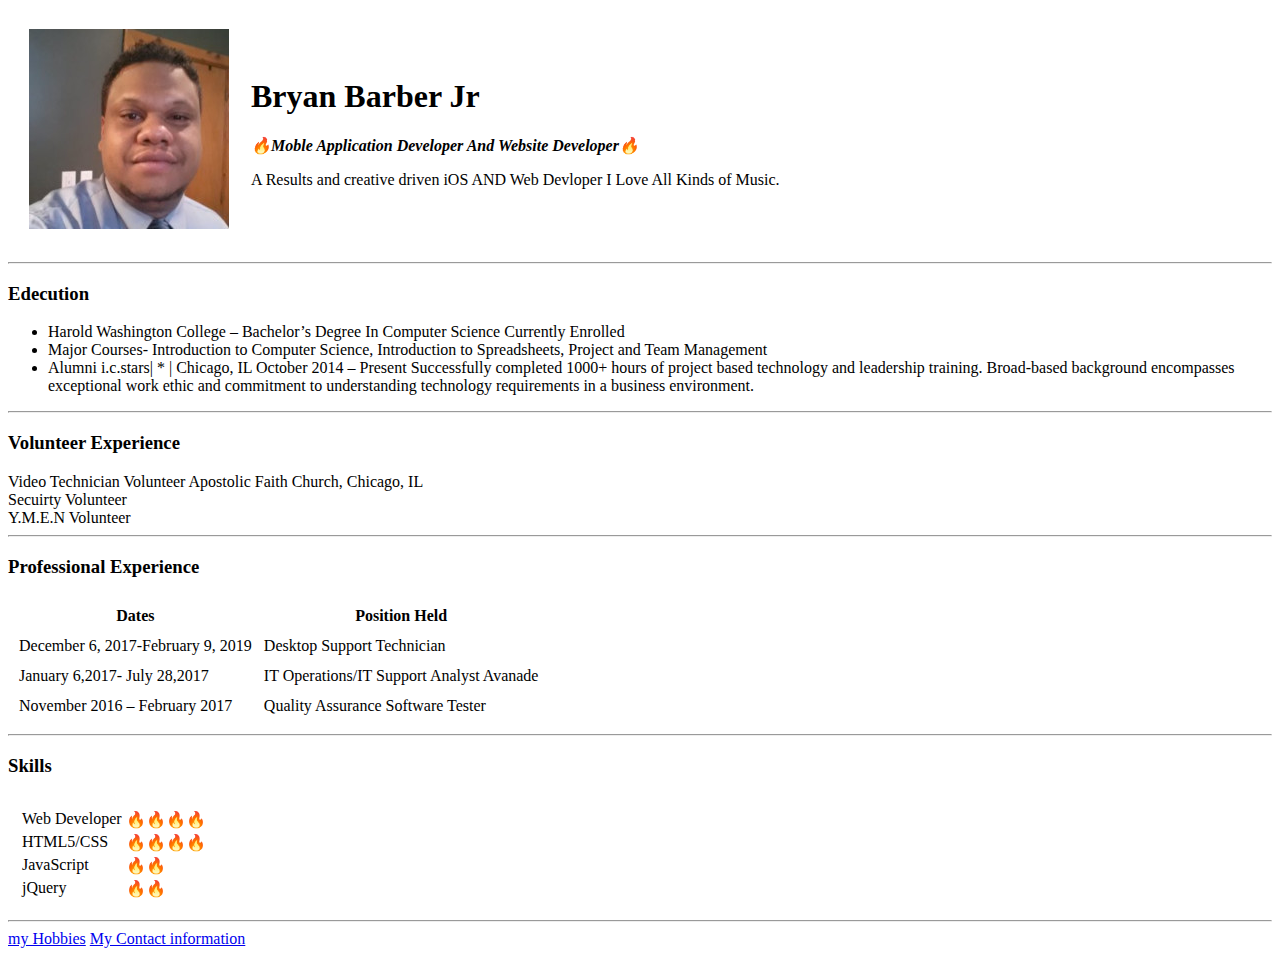
<file: index.html>
<!DOCTYPE html>

<head>
  <meta charset="utf-8">
  <title>Bryan's Personal Site</title>
</head>

<body>
  <table cellspacing="20"  >
    <tr>
      <td><img src="images/bryan.png" alt="Bryan Barber Jr Profile Picture"></td>
      <td><h1>Bryan Barber Jr</h1>
      <p><em><strong>🔥Moble Application Developer And Website Developer🔥</em></strong></p>
      <p>A Results and creative driven iOS AND Web Devloper I Love All Kinds of Music. </p></td>
    </tr>
  </table>


  <hr>
  <h3>Edecution</h3>
<ul>
  <li>Harold Washington College – Bachelor’s Degree In Computer Science Currently Enrolled</li>
  <li>Major Courses- Introduction to Computer Science, Introduction to Spreadsheets, Project and Team Management</li>
  <li>Alumni
i.c.stars| * | Chicago, IL October 2014 – Present
Successfully completed 1000+ hours of project based technology and leadership training. Broad-based background encompasses exceptional work ethic
and commitment to understanding technology requirements in a business environment.
</ul>
<hr>
<h3>Volunteer Experience</h3>
<li> Video Technician Volunteer Apostolic Faith Church, Chicago, IL</li>
  <li>Secuirty Volunteer</li>
  <li>Y.M.E.N Volunteer</li>
</ul>
<hr>
<h3>Professional Experience</h3>

<table cellspacing="10">
<thead>
  <tr>
    <th>Dates</th>
    <th>Position Held</th>
  </tr>
</thead>
<tbody>

</tbody>
<tfoot>

</tfoot>
  <tr>
<td>December 6, 2017-February 9, 2019 </td>
<td>Desktop Support Technician</td>
  </tr>
  <tr>
<td>January 6,2017- July 28,2017</td>
<td>IT Operations/IT Support Analyst Avanade</td>
  </tr>
  <tr>
    <td> November 2016 – February 2017</td>
    <td> Quality Assurance Software Tester </td>
  </tr>
</table>
<hr>
<h3>Skills</h3>

<table cellspacing="10">
  <tr>
    <td>
      <table>
        <tr>
          <td>Web Developer</td>
          <td>🔥🔥🔥🔥</td>
        </tr>
        <tr>
          <td> HTML5/CSS</td>
          <td>🔥🔥🔥🔥</td>
        </tr>
        <tr>
          <td> JavaScript</td>
          <td>🔥🔥</td>
        </tr>
        <tr>
          <td> jQuery</td>
          <td>🔥🔥</td>
        </tr>
      </table>
</table>

<hr>

<a href="hobbies.html">my Hobbies</a>
<a href="contact-me.html">My Contact information</a>

</body>

</html>
</file>
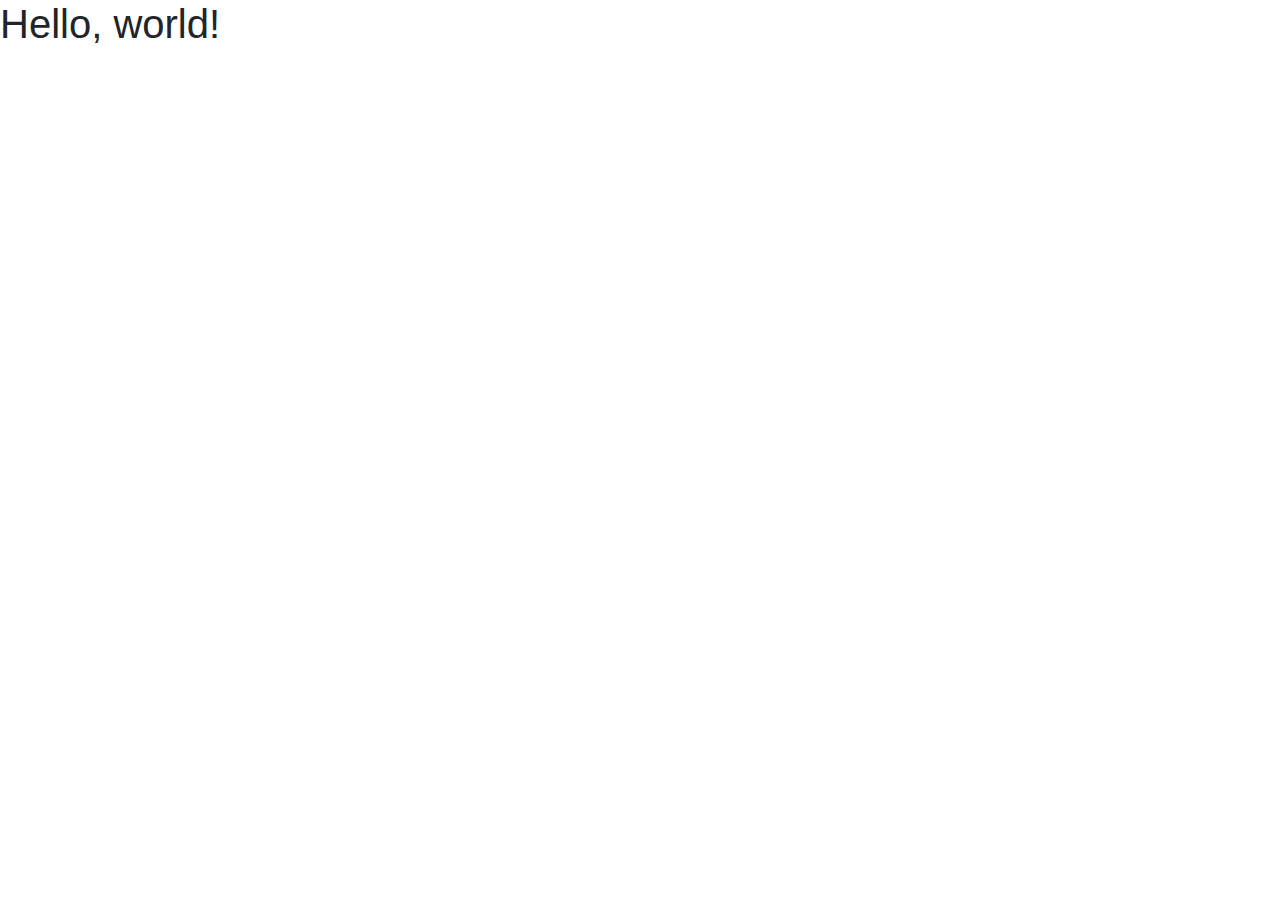
<file: HTML-Personal  site/bootstrap-installation/index.html>
<!doctype html>
<html lang="en">
  <head>
    <!-- Required meta tags -->
    <meta charset="utf-8">
    <meta name="viewport" content="width=device-width, initial-scale=1, shrink-to-fit=no">

    <!-- Bootstrap CSS -->
    <link rel="stylesheet" href="https://stackpath.bootstrapcdn.com/bootstrap/4.3.1/css/bootstrap.min.css" integrity="sha384-ggOyR0iXCbMQv3Xipma34MD+dH/1fQ784/j6cY/iJTQUOhcWr7x9JvoRxT2MZw1T" crossorigin="anonymous">

    <title>Hello, world!</title>
  </head>
  <body>
    <h1>Hello, world!</h1>

    <!-- Optional JavaScript -->
    <!-- jQuery first, then Popper.js, then Bootstrap JS -->
    <script src="https://code.jquery.com/jquery-3.3.1.slim.min.js" integrity="sha384-q8i/X+965DzO0rT7abK41JStQIAqVgRVzpbzo5smXKp4YfRvH+8abtTE1Pi6jizo" crossorigin="anonymous"></script>
    <script src="https://cdnjs.cloudflare.com/ajax/libs/popper.js/1.14.7/umd/popper.min.js" integrity="sha384-UO2eT0CpHqdSJQ6hJty5KVphtPhzWj9WO1clHTMGa3JDZwrnQq4sF86dIHNDz0W1" crossorigin="anonymous"></script>
    <script src="https://stackpath.bootstrapcdn.com/bootstrap/4.3.1/js/bootstrap.min.js" integrity="sha384-JjSmVgyd0p3pXB1rRibZUAYoIIy6OrQ6VrjIEaFf/nJGzIxFDsf4x0xIM+B07jRM" crossorigin="anonymous"></script>
  </body>
</html>
</file>
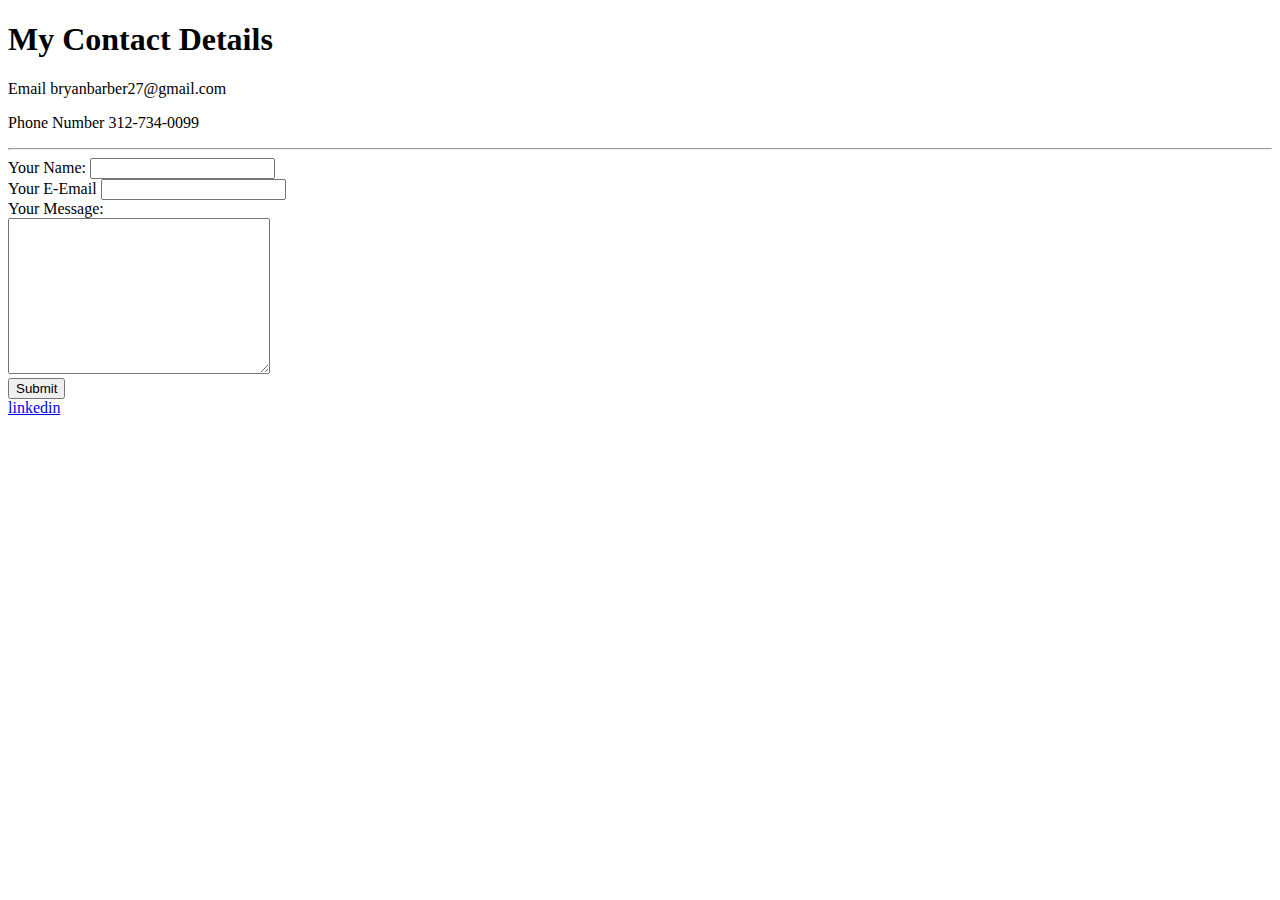
<file: contact-me.html>
<!DOCTYPE html>
<html lang="en" dir="ltr">

<head>
  <meta charset="utf-8">
  <title> Contact information</title>
</head>

<body>
  <h1>My Contact Details</h1>
  <p>Email bryanbarber27@gmail.com</p>
  <p>Phone Number 312-734-0099</p>
  <hr>
  <form class="" action="mailto:info@bryanbarber27@gmail.com" method="post"enctype="text/plain">
    <label>Your Name:</label>
    <input type="text" name="yourName" value=""><br>
    <label>Your E-Email</label>
    <input type="email" name="yourEmail" value=""><br>
    <label>Your Message:</label><br>
    <textarea name="yourMessage" rows="10" cols="30"></textarea><br>
    <input type="submit" name="">
  </form>
  <a href="https://www.linkedin.com/in/bryan-barber/">linkedin</a>
</body>

</html>
</file>
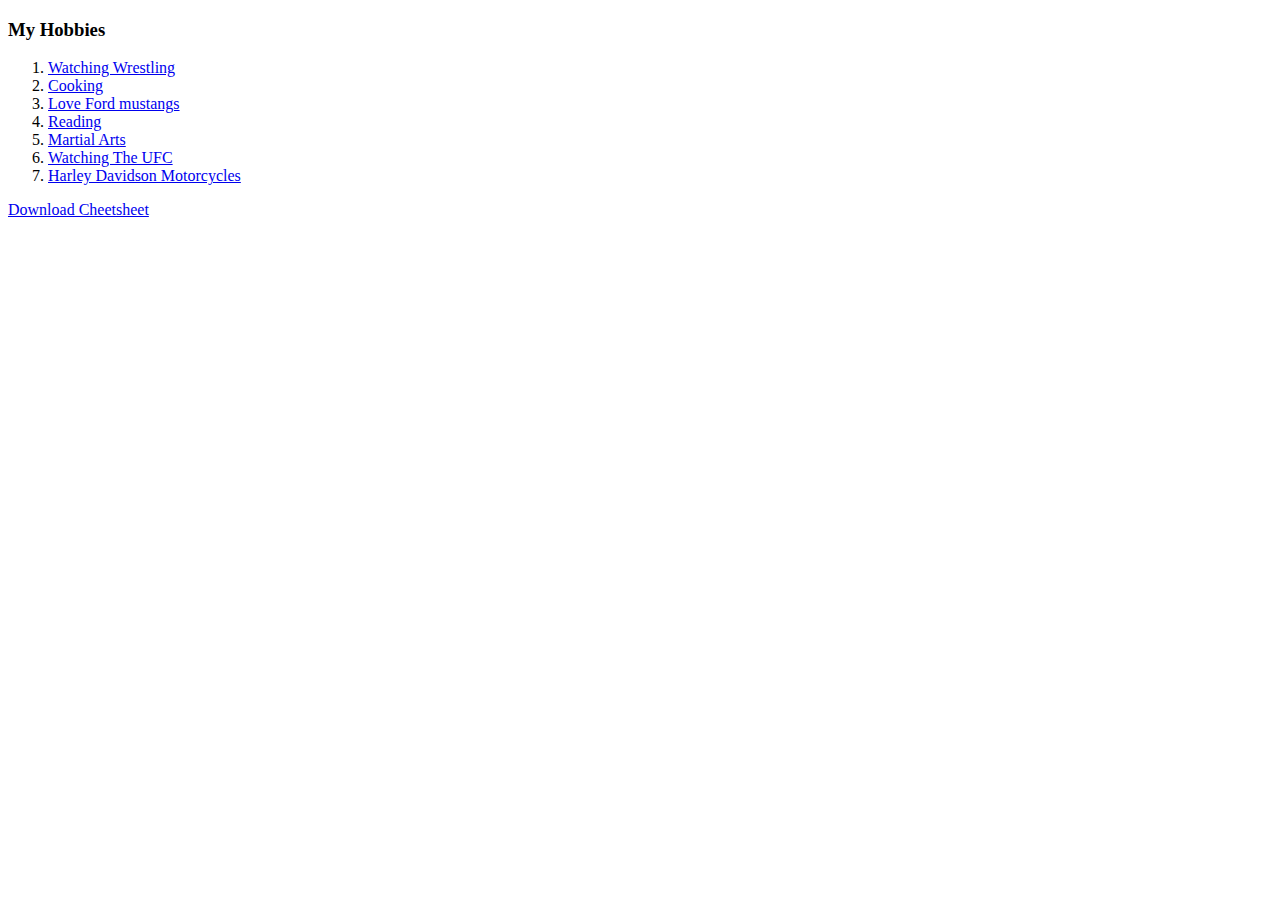
<file: hobbies.html>
<!DOCTYPE html>
<html lang="en" dir="ltr">
  <head>
    <meta charset="utf-8">
    <title>My Hobbies</title>
  </head>
  <body>
    <h3>My Hobbies</h3>
    <ol>
      <li><a href="https://www.youtube.com/watch?v=NrUm_O8xMA0">Watching Wrestling</a></li>
      <li><a href="https://www.foodnetwork.com/">Cooking</a></li>
      <li><a href="https://mustangfanclub.com/">Love Ford mustangs</a></li>
      <li><a href="https://www.goodreads.com/work/quotes/3200649-s-nz-b-ngf">Reading</a></li>
      <li><a href="https://www.brucelee.com/">Martial Arts</a></li>
      <li><a href="https://www.ufc.com/">Watching The UFC</a></li>
      <li><a href="https://www.harley-davidson.com/us/en/owners/hog.html">Harley Davidson Motorcycles</a></li>
    </ol>
    <a Download href="https://web.stanford.edu/group/csp/cs21/htmlcheatsheet.pdf">Download Cheetsheet</a>
  </body>
</html>
</file>
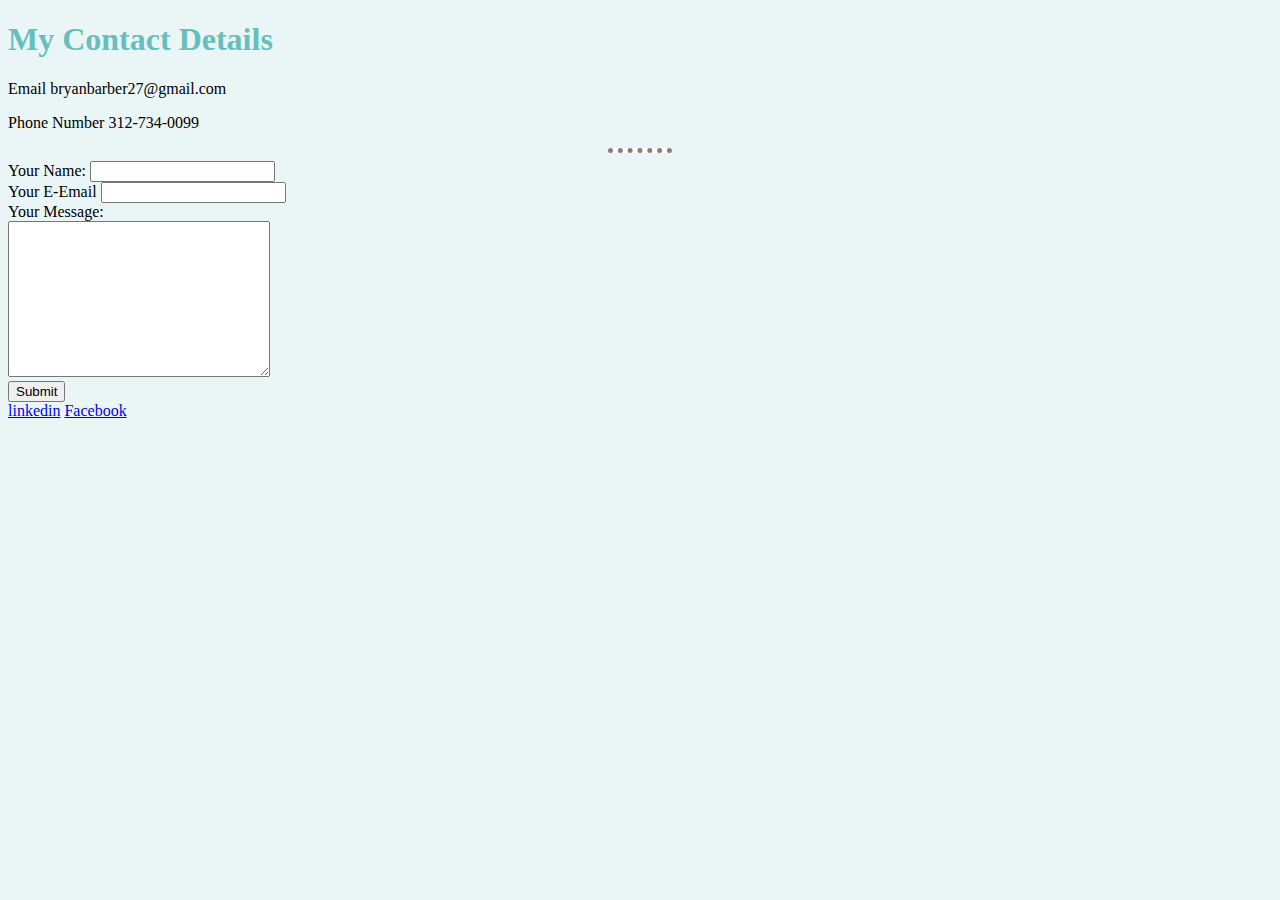
<file: HTML-Personal  site/contact-me.html>
<!DOCTYPE html>
<html lang="en" dir="ltr">

<head>
  <meta charset="utf-8">
  <title> Contact information</title>
  <link rel="stylesheet" href="css/styles.css">
</head>

<body>
  <h1>My Contact Details</h1>
  <p>Email bryanbarber27@gmail.com</p>
  <p>Phone Number 312-734-0099</p>
  <hr>
  <form class="" action="mailto:info@bryanbarber27@gmail.com" method="post"enctype="text/plain">
    <label>Your Name:</label>
    <input type="text" name="yourName" value=""><br>
    <label>Your E-Email</label>
    <input type="email" name="yourEmail" value=""><br>
    <label>Your Message:</label><br>
    <textarea name="yourMessage" rows="10" cols="30"></textarea><br>
    <input type="submit" name="">
  </form>
  <a href="https://www.linkedin.com/in/bryan-barber/">linkedin</a>
  <a href="https://www.facebook.com/?ref=tn_tnmn">Facebook</a>
</body>


</html>
</file>
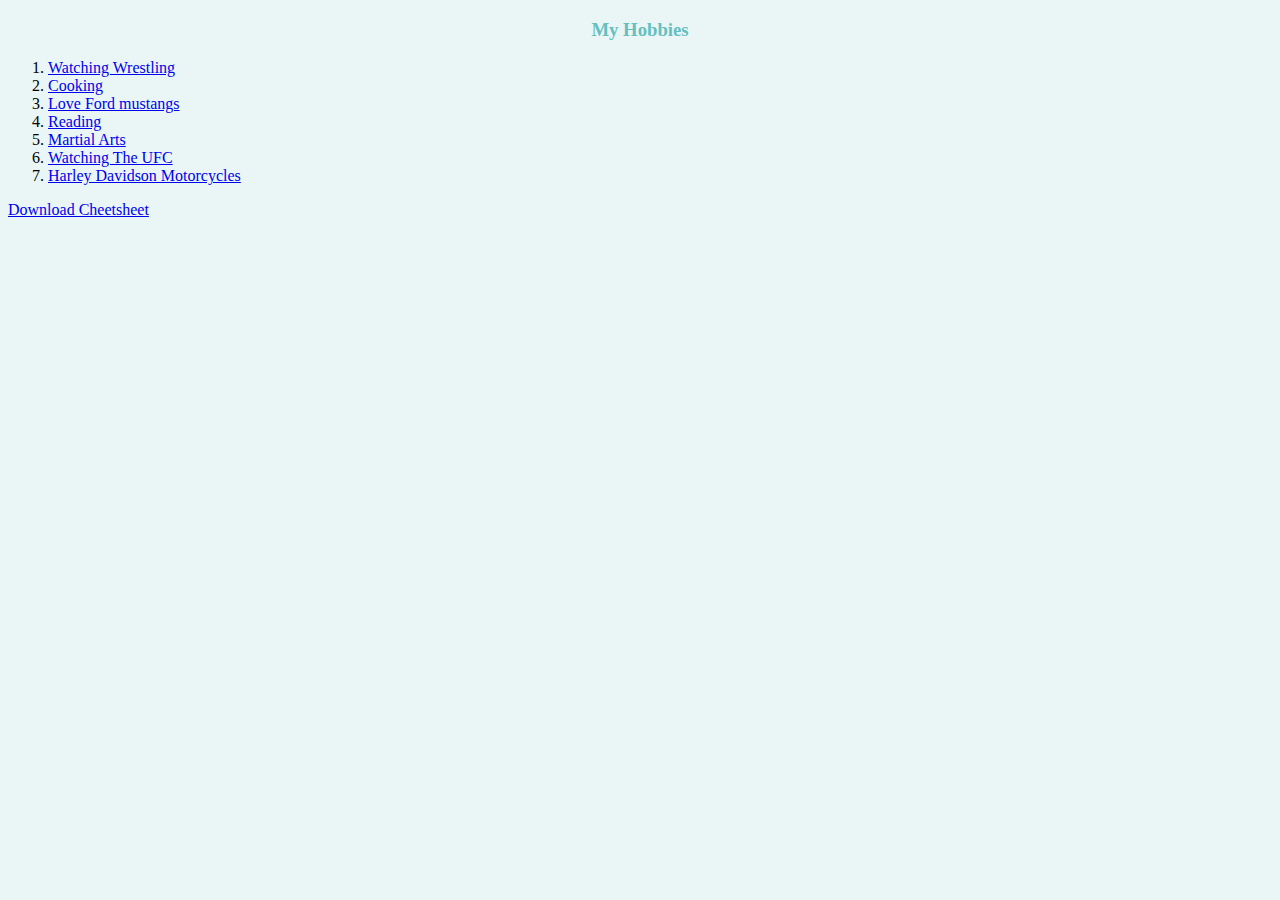
<file: HTML-Personal  site/hobbies.html>
<!DOCTYPE html>
<html lang="en" dir="ltr">
  <head>
    <meta charset="utf-8">
    <title>My Hobbies</title>
    <link rel="stylesheet" href="css/styles.css">
  </head>
  <body>
    <h3>My Hobbies</h3>
    <ol>
      <li><a href="https://www.youtube.com/watch?v=NrUm_O8xMA0">Watching Wrestling</a></li>
      <li><a href="https://www.foodnetwork.com/">Cooking</a></li>
      <li><a href="https://mustangfanclub.com/">Love Ford mustangs</a></li>
      <li><a href="https://www.goodreads.com/work/quotes/3200649-s-nz-b-ngf">Reading</a></li>
      <li><a href="https://www.brucelee.com/">Martial Arts</a></li>
      <li><a href="https://www.ufc.com/">Watching The UFC</a></li>
      <li><a href="https://www.harley-davidson.com/us/en/owners/hog.html">Harley Davidson Motorcycles</a></li>
    </ol>
    <a Download href="https://web.stanford.edu/group/csp/cs21/htmlcheatsheet.pdf">Download Cheetsheet</a>
  </body>
</html>
</file>
<file: HTML-Personal  site/css/styles.css>
body {
  background-color: #EAF6F6;
}

h1 {
  color: #66BFBF;
    /* text-align: right; */
}

h3 {
  color: #66BFBF;
  text-align: center;
}

hr {
  background-color: white;
  border-style: none;
  border-top-style: dotted;
  border-color: gray;
  border-width: 5px;
  width: 5%;
/* }
p{
  text-align: right;
} */
table {
  text-align: left;
}
</file>
